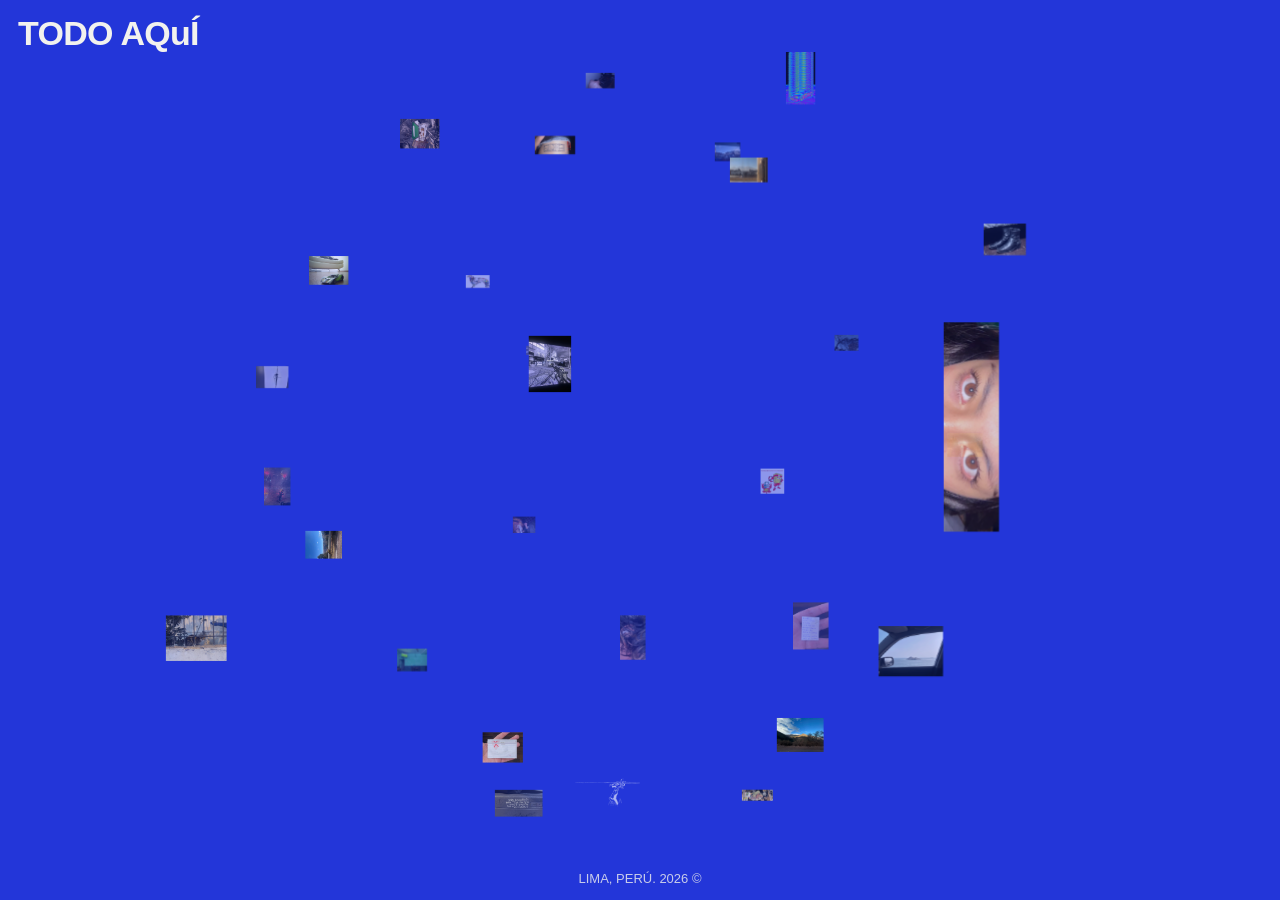
<file: index.html>
<!DOCTYPE html>
<html lang="es">
<head>
<meta charset="utf-8">
<meta name="viewport" content="width=device-width, initial-scale=1, viewport-fit=cover">
<title>TODO AQuÍ</title>
<link rel="stylesheet" href="style.css">
</head>

<body>
<h1>TODO AQuÍ</h1>
<div id="stage" aria-label="Esfera de imágenes"></div>
<div id="hint">LIMA, PERÚ. 2026 © </div>
<div id="lb" role="dialog" aria-modal="true"><button id="x" aria-label="Cerrar">×</button><div id="box"></div><div id="cap"></div></div>

<script>
/* ===== TUS ARCHIVOS =====
   Agrega una línea por archivo. Si la lista está vacía se usan imágenes de prueba.
   type: 'image' | 'video' | 'audio' */
const MEDIA = [
   {type:'image', src:'media/assets/WEBP/eva02.webp'},
  {type:'image', src:'media/assets/WEBP/1IMG.webp'},
  {type:'image', src:'media/assets/WEBP/2IMG.webp'},
  {type:'image', src:'media/assets/WEBP/3IMG.webp'},
  {type:'image', src:'media/assets/WEBP/5IMG.webp'},
  {type:'image', src:'media/assets/WEBP/7IMG.webp'},
  {type:'image', src:'media/assets/WEBP/8IMG.webp'},
  {type:'image', src:'media/assets/WEBP/9IMG.webp'},
  {type:'image', src:'media/assets/WEBP/10IMG.webp'},
  {type:'image', src:'media/assets/WEBP/11IMG.webp'},
  {type:'image', src:'media/assets/WEBP/12IMG.webp'},
  {type:'image', src:'media/assets/WEBP/13IMG.webp'},
  {type:'image', src:'media/assets/WEBP/14IMG.webp'},
  {type:'image', src:'media/assets/WEBP/15IMG.webp'},
  {type:'image', src:'media/assets/WEBP/16IMG.webp'},
  {type:'image', src:'media/assets/WEBP/17IMG.webp'},
  {type:'image', src:'media/assets/WEBP/18IMG.webp'},
  {type:'image', src:'media/assets/WEBP/abyss.webp'},
  {type:'image', src:'media/assets/WEBP/arboles.webp'},
  {type:'image', src:'media/assets/WEBP/bo2.webp'},
  {type:'image', src:'media/assets/WEBP/Borzoi.webp'},
  {type:'image', src:'media/assets/WEBP/BOTAS.webp'},
  {type:'image', src:'media/assets/WEBP/carrito.webp'},
  {type:'image', src:'media/assets/WEBP/centrocusco.webp'},
  {type:'image', src:'media/assets/WEBP/chachani.webp'},
  {type:'image', src:'media/assets/WEBP/cigs.webp'},
  {type:'image', src:'media/assets/WEBP/e190.webp'},
  {type:'image', src:'media/assets/WEBP/endless.webp'},
   {type:'image', src:'media/assets/WEBP/f6011904.webp'},
  // {type:'video', src:'media/clip.mp4',  title:'Un clip'},
  // {type:'audio', src:'media/tema.mp3',  title:'Una canción'},
];

const stage=document.getElementById('stage'), lb=document.getElementById('lb'),
      box=document.getElementById('box'), cap=document.getElementById('cap');
let items=[], rx=-0.25, ry=0, vx=0, vy=0, W=0, H=0;

/* ===== AJUSTES DE CAOS =====
   SEED: cambia el número para otro acomodo (el mismo número = el mismo acomodo)
   JITTER: desorden en la posición (0 = esfera perfecta)
   DEPTH: cuánto se alejan unas fotos del borde de la esfera (0 = todas en la superficie)
   TILT: inclinación máxima de cada foto, en grados (total, ±mitad) */
const SEED=1, JITTER=0.1, DEPTH=0.15, TILT=0;
let _s=SEED;
function rand(){_s|=0;_s=_s+0x6D2B79F5|0;let t=Math.imul(_s^_s>>>15,1|_s);t=t+Math.imul(t^t>>>7,61|t)^t;return((t^t>>>14)>>>0)/4294967296}
const reduce=matchMedia('(prefers-reduced-motion: reduce)').matches;

function placeholder(i){
  const h=(i*47)%360, hh=300+(i*53)%140;
  const svg=`<svg xmlns="http://www.w3.org/2000/svg" width="150"  height="${hh}"><defs><linearGradient id="g" x1="0" y1="0" x2="1" y2="1"><stop offset="0" stop-color="hsl(${h},70%,55%)"/><stop offset="1" stop-color="hsl(${(h+70)%360},75%,28%)"/></linearGradient></defs><rect width="300" height="${hh}" fill="url(#g)"/><circle cx="${80+(i*37)%150}" cy="${hh/2}" r="${40+(i*13)%50}" fill="hsla(${(h+180)%360},80%,75%,.55)"/><text x="16" y="${hh-16}" font-family="Arial" font-size="26" fill="#fff">${i+1}</text></svg>`;
  return 'data:image/svg+xml;utf8,'+encodeURIComponent(svg);
}

function build(){
  stage.innerHTML='';
  const list=MEDIA.length?MEDIA:Array.from({length:48},(_,i)=>({type:'image',src:placeholder(i),title:'Imagen de prueba '+(i+1)}));
  _s=SEED; const n=list.length, g=Math.PI*(3-Math.sqrt(5));
  items=list.map((m,i)=>{
    const y0=n>1?1-(i/(n-1))*2:0, y=Math.max(-1,Math.min(1,y0+(rand()-.5)*JITTER)), r=Math.sqrt(1-y*y), th=g*i+(rand()-.5)*JITTER*4, k=1-DEPTH+rand()*DEPTH*2;
    const el=document.createElement('div'); el.className='it';
    const w=Math.round(54+rand()*rand()*90); el.style.width=w+'px';
    if(m.type==='video'){
      const v=document.createElement('video'); v.src=m.src; v.muted=true; v.loop=true; v.playsInline=true; v.preload='metadata';
      el.onmouseenter=()=>v.play().catch(()=>{}); el.onmouseleave=()=>v.pause(); el.appendChild(v);
    }else if(m.type==='audio'){
      el.classList.add('aud'); el.style.background='hsl('+((i*61)%360)+',55%,30%)';
      el.innerHTML='<div><svg viewBox="0 0 24 24" fill="#f2f2ee"><path d="M9 3v11.6A3.5 3.5 0 1 0 11 18V8h6V3z"/></svg>'+esc(m.title||'')+'</div>';
    }else{
      const im=document.createElement('img'); im.src=m.src; im.alt=m.title||''; im.loading='lazy'; im.draggable=false; el.appendChild(im);
    }
    el.addEventListener('click',()=>{ if(!moved) openItem(m); });
    stage.appendChild(el);
    return {el,x:Math.cos(th)*r*k,y:y*k,z:Math.sin(th)*r*k,rot:(rand()-.5)*TILT};
  });
}
function esc(s){return String(s).replace(/[&<>"]/g,c=>({'&':'&amp;','<':'&lt;','>':'&gt;','"':'&quot;'}[c]))}

function resize(){W=stage.clientWidth;H=stage.clientHeight}
function frame(){
  const R=Math.min(W,H)*0.42, P=R*3.2, cx=W/2, cy=H/2;
  const cY=Math.cos(ry), sY=Math.sin(ry), cX=Math.cos(rx), sX=Math.sin(rx);
  for(const it of items){
    const x1=it.x*cY+it.z*sY, z1=-it.x*sY+it.z*cY;
    const y2=it.y*cX-z1*sX, z2=it.y*sX+z1*cX;
    const pz=z2*R, s=P/(P-pz), d=Math.max(0,Math.min(1,(z2+1)/2));
    it.el.style.transform='translate('+(cx+x1*R*s).toFixed(1)+'px,'+(cy+y2*R*s).toFixed(1)+'px) translate(-50%,-50%) scale('+s.toFixed(3)+') rotate('+it.rot.toFixed(1)+'deg)';
    it.el.style.zIndex=Math.round(d*1000);
    it.el.style.opacity=(0.4+0.6*d).toFixed(2);
  }
  ry+=vy+(reduce||dragging?0:0.0015); rx=Math.max(-1.4,Math.min(1.4,rx+vx));
  vx*=0.93; vy*=0.93;
  requestAnimationFrame(frame);
}

/* interacción */
let dragging=false, moved=false, lx=0, ly=0, sx=0, sy=0;
stage.addEventListener('pointerdown',e=>{dragging=true;moved=false;lx=sx=e.clientX;ly=sy=e.clientY;stage.classList.add('drag')});
addEventListener('pointermove',e=>{
  if(!dragging)return;
  if(Math.hypot(e.clientX-sx,e.clientY-sy)>6)moved=true;
  vy=(e.clientX-lx)*0.0035; vx=-(e.clientY-ly)*0.0035; lx=e.clientX; ly=e.clientY;
});
addEventListener('pointerup',()=>{dragging=false;stage.classList.remove('drag');setTimeout(()=>moved=false,0)});
stage.addEventListener('wheel',e=>{e.preventDefault();vy+=e.deltaX*0.0004+e.deltaY*0.0004;vx+=0}, {passive:false});

/* ampliar */
function openItem(m){
  box.innerHTML='';
  let el;
  if(m.type==='video'){el=document.createElement('video');el.controls=true;el.autoplay=true;el.playsInline=true;el.src=m.src}
  else if(m.type==='audio'){el=document.createElement('audio');el.controls=true;el.autoplay=true;el.src=m.src}
  else{el=document.createElement('img');el.src=m.src;el.alt=m.title||''}
  el.addEventListener('click',e=>e.stopPropagation());
  box.appendChild(el); cap.textContent=m.title||''; lb.classList.add('on');
}
function closeLb(){lb.classList.remove('on');box.innerHTML=''}
lb.addEventListener('click',closeLb);
addEventListener('keydown',e=>{if(e.key==='Escape')closeLb()});

/* soltar archivos locales (solo duran mientras la página está abierta) */
addEventListener('dragover',e=>e.preventDefault());
addEventListener('drop',e=>{
  e.preventDefault();
  const add=[...e.dataTransfer.files].map(f=>{
    const t=f.type.split('/')[0];
    return ['image','video','audio'].includes(t)?{type:t,src:URL.createObjectURL(f),title:f.name}:null;
  }).filter(Boolean);
  if(!add.length)return;
  if(!MEDIA.length&&!MEDIA._dropped){MEDIA._dropped=true}
  MEDIA.push(...add); build();
});

addEventListener('resize',resize);
resize(); build(); frame();
</script>
</body>
</html>
</file>
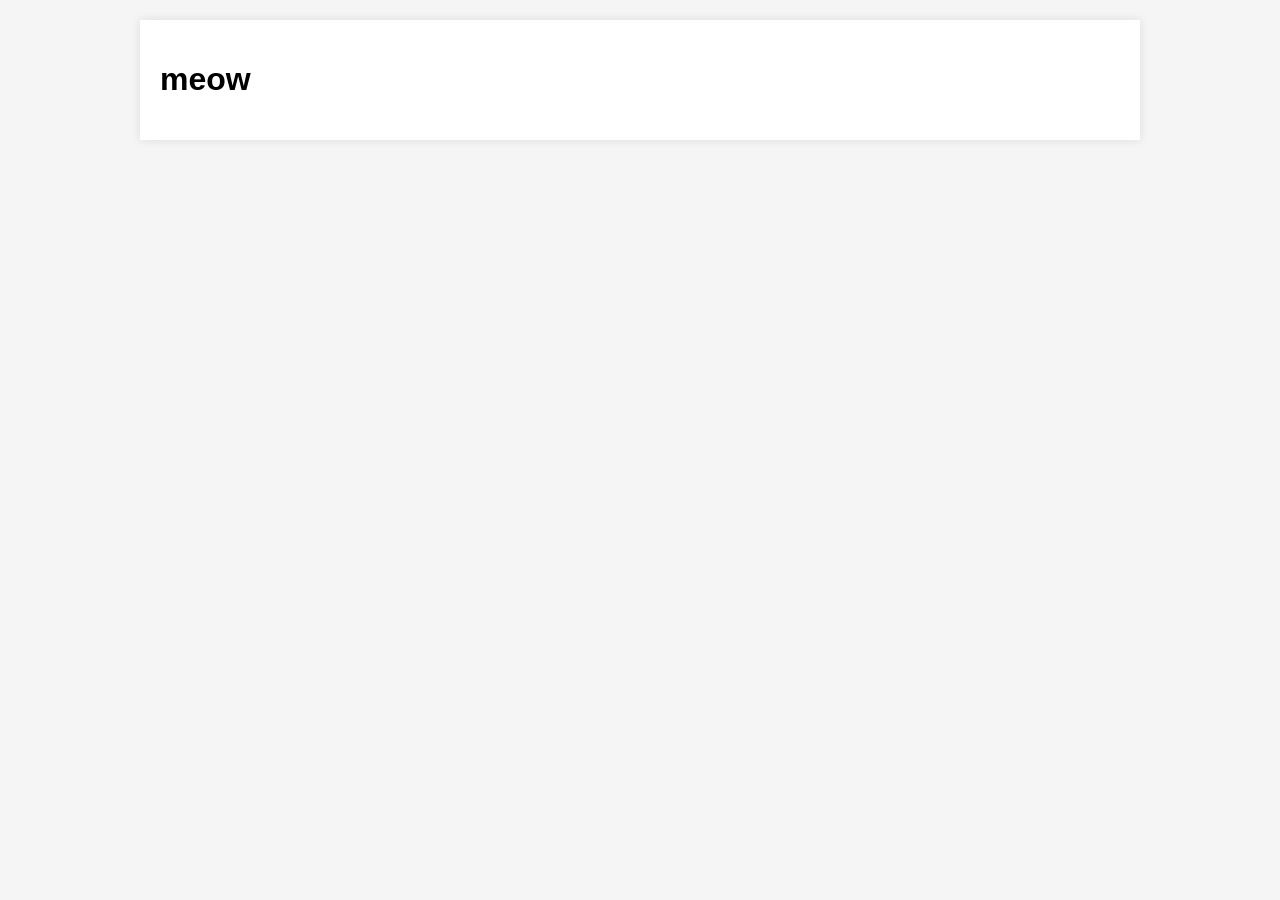
<file: pages/texts/entrada2.html>
<!DOCTYPE html>
<html lang="en">
<head>
    <meta charset="UTF-8">
    <meta name="viewport" content="width=device-width, initial-scale=1.0">
    <title>Entrada 1</title>
    <style>
        body {
            margin: 0;
            padding: 20px;
            font-family: Arial, sans-serif;
            background-color: #f5f5f5;
        }
        .container {
            max-width: 960px;
            margin: 0 auto;
            background-color: white;
            padding: 20px;
            box-shadow: 0 0 10px rgba(0, 0, 0, 0.1);
        }
        .image-space {
            margin-bottom: 20px;
            text-align: center;
        }
        .image-space img {
            max-width: 100%;
            height: auto;
        }
        .text-space {
            line-height: 1.6;
            color: #333;
        }
    </style>
</head>
<body>
    <div class="container">
        <h1>meow </h1>
        <div class="image-space">
           
        </div>
        <div class="text-space">
            
        </div>
    </div>
</body>
</html>
</file>
<file: style.css>
:root{--bg:#2336d9;--ink:#f2f2ee;--card:#00000000;--veil:rgb(255, 255, 255);box-sizing:border-box;padding-top:env(safe-area-inset-top,0px);padding-bottom:env(safe-area-inset-bottom,0px)}

@media (prefers-color-scheme:dark){:root:not([data-theme="light"]){--bg:#080808;--veil:rgba(0,0,0,.0)}}

:root[data-theme="dark"]{--bg:#ffffff;--veil:rgba(4,6,30,.9)}

*{box-sizing:border-box}

html,body{height:100%;margin:0}

body{background:var(--bg);color:var(--ink);font-family:"Archivo","Helvetica Neue",Arial,sans-serif;overflow:hidden;overscroll-behavior:none}

#stage{position:absolute;inset:0;touch-action:none;cursor:grab;overflow:hidden}

#stage.drag{cursor:grabbing}

.it{position:absolute;left:0;top:0;background:var(--card);cursor:zoom-in;will-change:transform;user-select:none;-webkit-user-select:none}

.it img,.it video{display:block;width:50%;height:auto;pointer-events:none}

.aud{aspect-ratio:1;display:grid;place-items:center;padding:10px;text-align:center;font-size:12px;line-height:1.3;overflow:hidden;word-break:break-word}

.aud svg{width:40%;display:block;margin:0 auto 6px}

h1{position:fixed;left:max(18px,env(safe-area-inset-left,0px));top:calc(14px + env(safe-area-inset-top,0px));margin:0;font-size:clamp(22px,4vw,34px);font-weight:700;letter-spacing:-.02em;z-index:99999;pointer-events:none}

#hint{position:fixed;left:0;right:0;bottom:calc(14px + env(safe-area-inset-bottom,0px));text-align:center;font-size:13px;opacity:.8;z-index:99999;pointer-events:none;padding:0 16px}

#lb{position:fixed;inset:0;z-index:100000;display:none;align-items:center;justify-content:center;flex-direction:column;gap:12px;background:var(--veil);padding:24px;cursor:zoom-out}

#lb.on{display:flex;animation:in .18s ease-out}

@keyframes in{from{opacity:0;transform:scale(.96)}to{opacity:1;transform:none}}

#lb img,#lb video{max-width:94vw;max-height:84vh;display:block;box-shadow:0 20px 60px rgba(0, 0, 0, 0);cursor:default}

#lb audio{width:min(480px,90vw);cursor:default}

#cap{font-size:14px;opacity:.85}

button#x{position:absolute;top:calc(14px + env(safe-area-inset-top,0px));right:16px;background:none;border:1px solid var(--ink);color:var(--ink);border-radius:50%;width:38px;height:38px;font-size:20px;cursor:pointer}

button:focus-visible{outline:2px solid var(--ink);outline-offset:3px}
</file>
